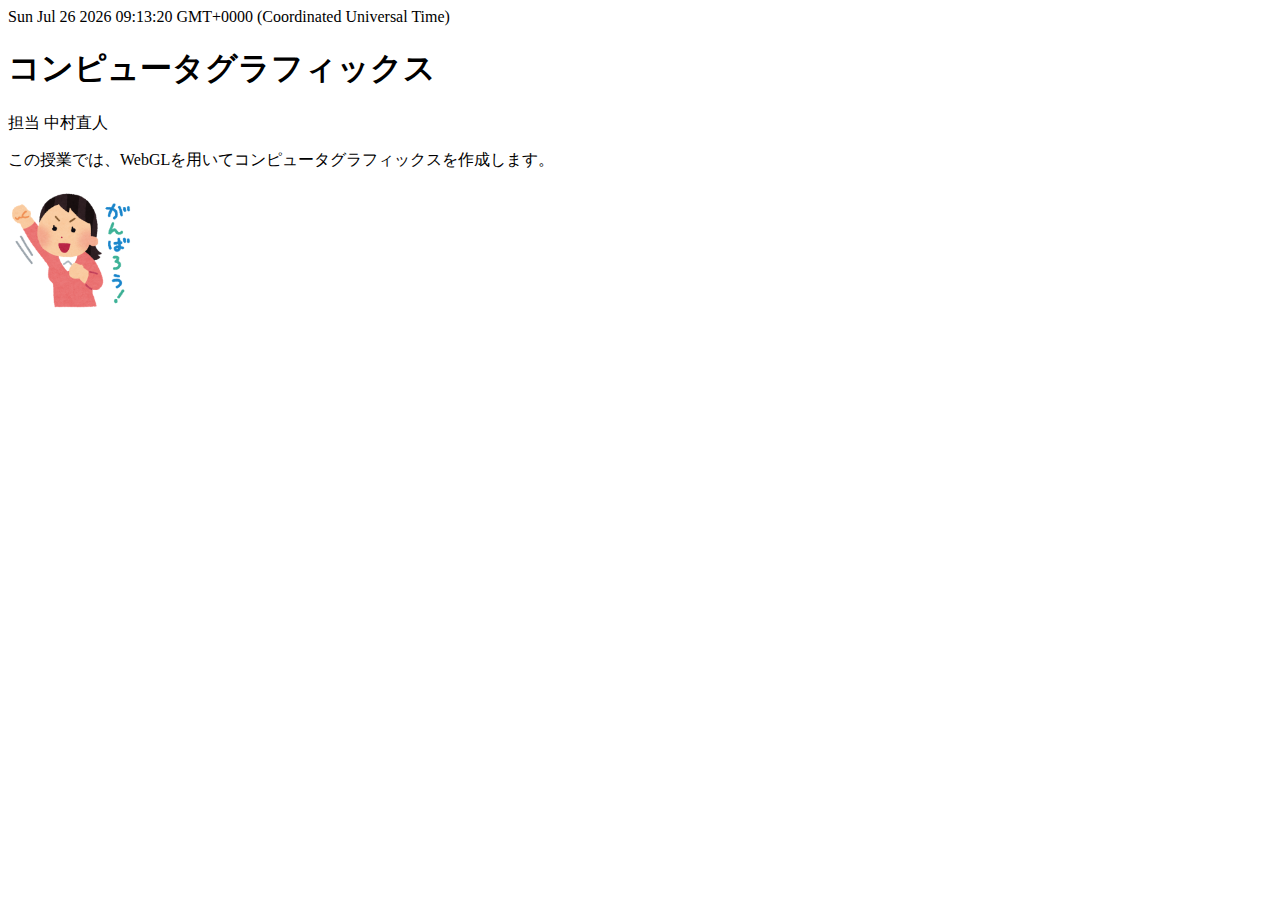
<file: index.html>
<!doctype html>
<HTML>

<HEAD>
  <meta charset="UTF-8">
  <title>JavaScriptの基礎</title>
</HEAD>

<BODY>
    <script type="text/javascript">
        today = new Date();
        document.write(today);
        document.write("<h1>コンピュータグラフィックス</h1>");
        document.write("<p>担当 中村直人</p>");
        document.write("<p>この授業では、WebGLを用いてコンピュータグラフィックスを作成します。</p>");

        var image = new Image(128,128); //image オブジェクトの作成
        image.src = "ganba.png"; //imageのソースの指定
        document.body.appendChild(image); //imageをDOM要素に組み込む
    </script>

</BODY>

</HTML>
</file>
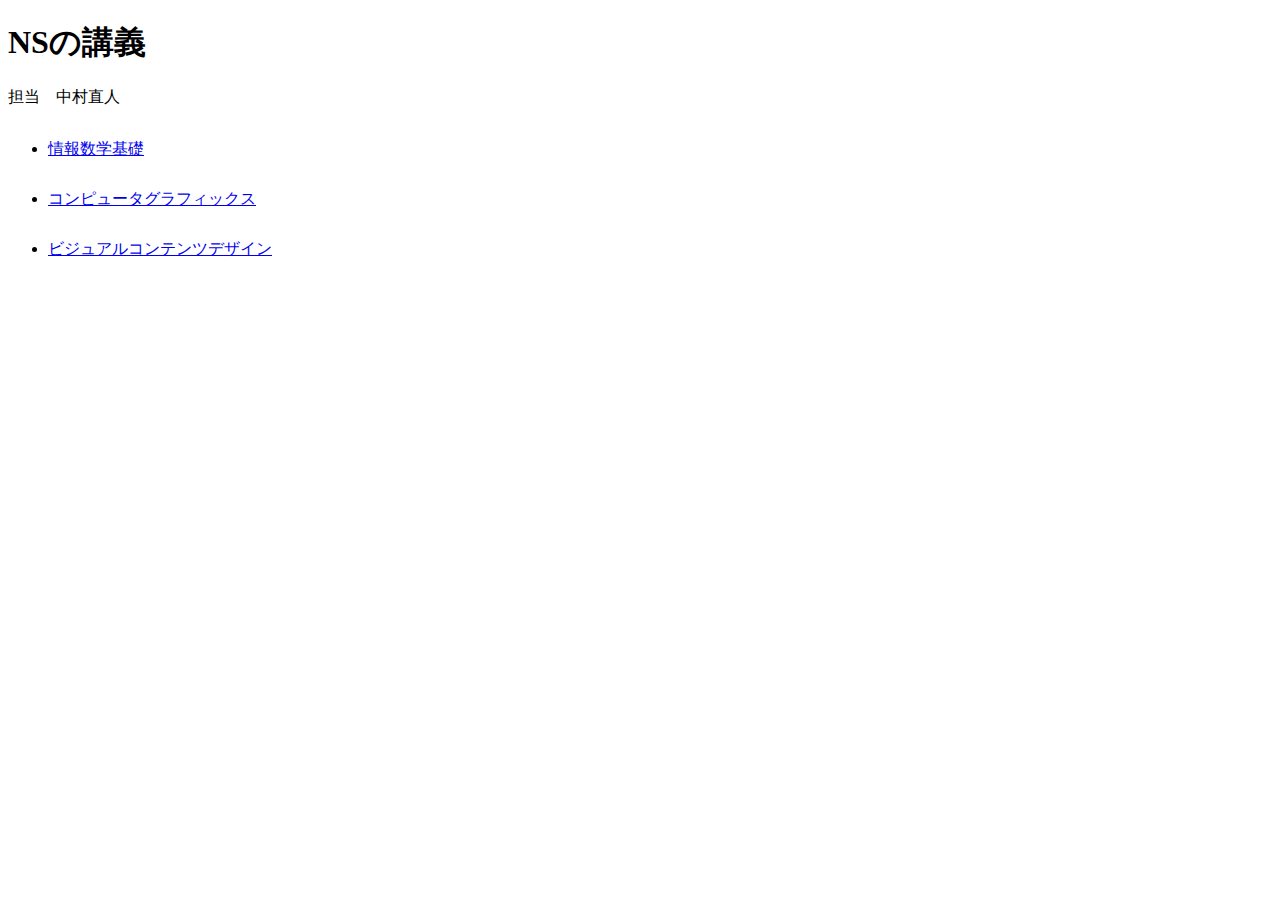
<file: VCD_02/index.html>
<!doctype html>
<html>
<head>
<meta charset="UTF-8">
<title>トップページ</title>
<link href="top.css" rel="stylesheet" type="text/css">
</head>

<body>
<h1>NSの講義</h1>
<p>担当　中村直人</p>
<ul>
  <li><a href="math.html">情報数学基礎</a></li>
  <li><a href="CG.html">コンピュータグラフィックス</a></li>
  <li><a href="VCD.html">ビジュアルコンテンツデザイン</a></li>
</ul>
</body>
</html>
</file>
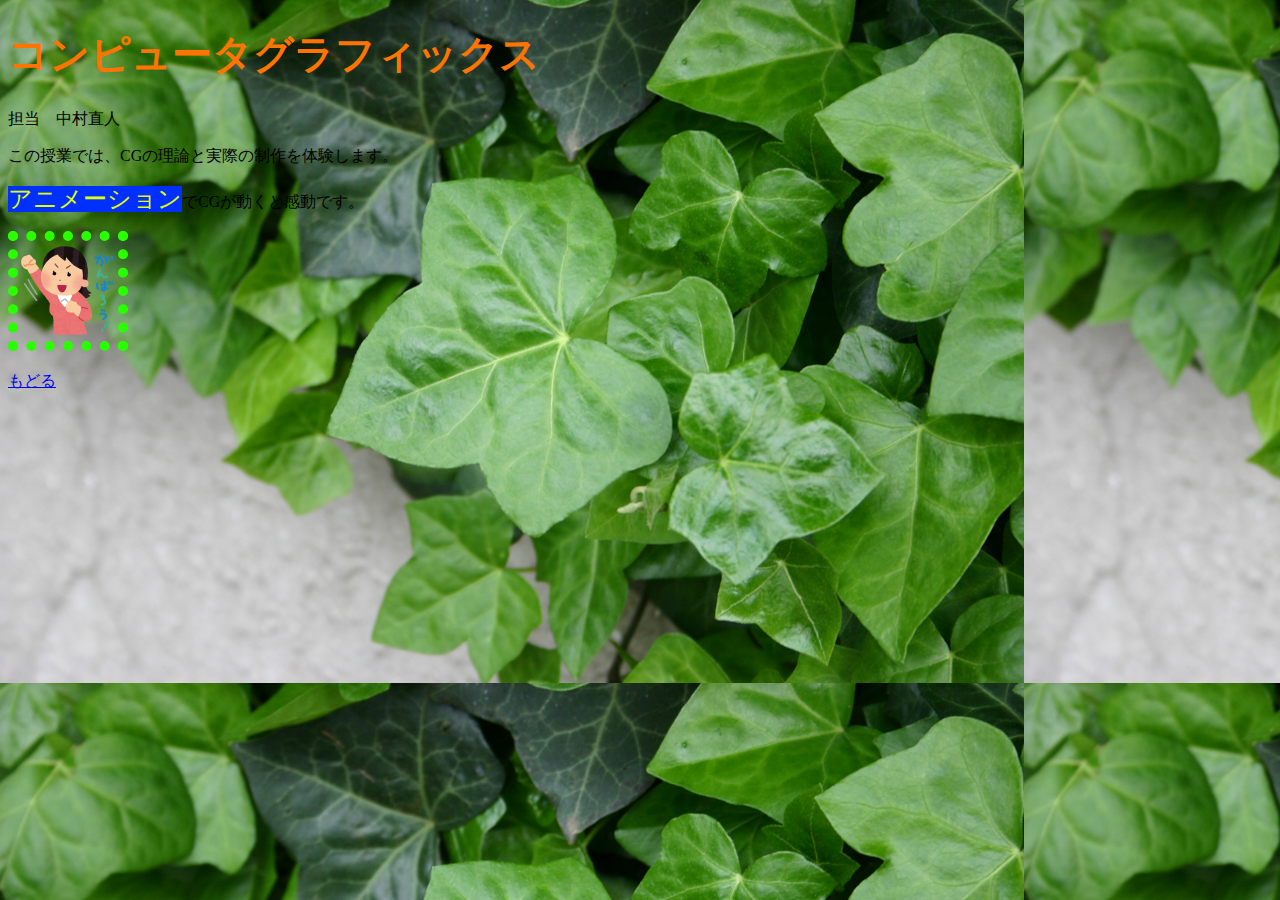
<file: VCD_02/CG.html>
<!doctype html>
<html>
<head>
<meta charset="UTF-8">
<title>CG</title>
<link href="base.css" rel="stylesheet" type="text/css">
</head>

<body>
<h1>コンピュータグラフィックス</h1>
<p>担当　中村直人</p>
<p>この授業では、CGの理論と実際の制作を体験します。</p>
<p><span class="key">アニメーション</span>でCGが動くと感動です。</p>
<p><img src="ganba.png" width="100" height="100" alt=""/></p>
<p><a href="index.html">もどる</a></p>
</body>
</html>
</file>
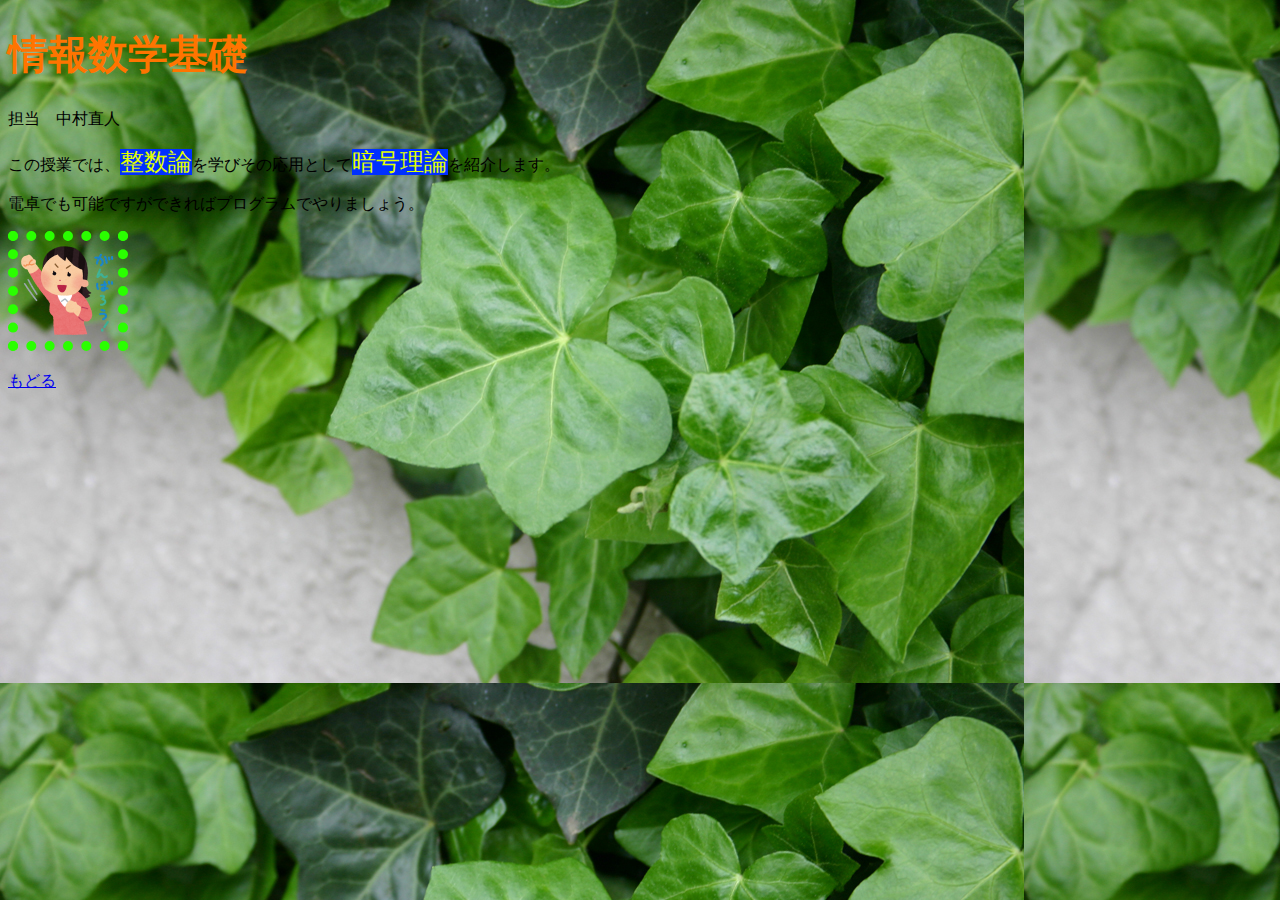
<file: VCD_02/math.html>
<!doctype html>
<html>
<head>
<meta charset="UTF-8">
<title>情報数学</title>
<link href="base.css" rel="stylesheet" type="text/css">
</head>

<body>
<h1>情報数学基礎</h1>
<p>担当　中村直人</p>
<p>この授業では、<span class="key">整数論</span>を学びその応用として<span class="key">暗号理論</span>を紹介します。</p>
<p>電卓でも可能ですができればプログラムでやりましょう。</p>
<p><img src="ganba.png" width="100" height="100" alt=""/></p>
<p><a href="index.html">もどる</a></p>
</body>
</html>
</file>
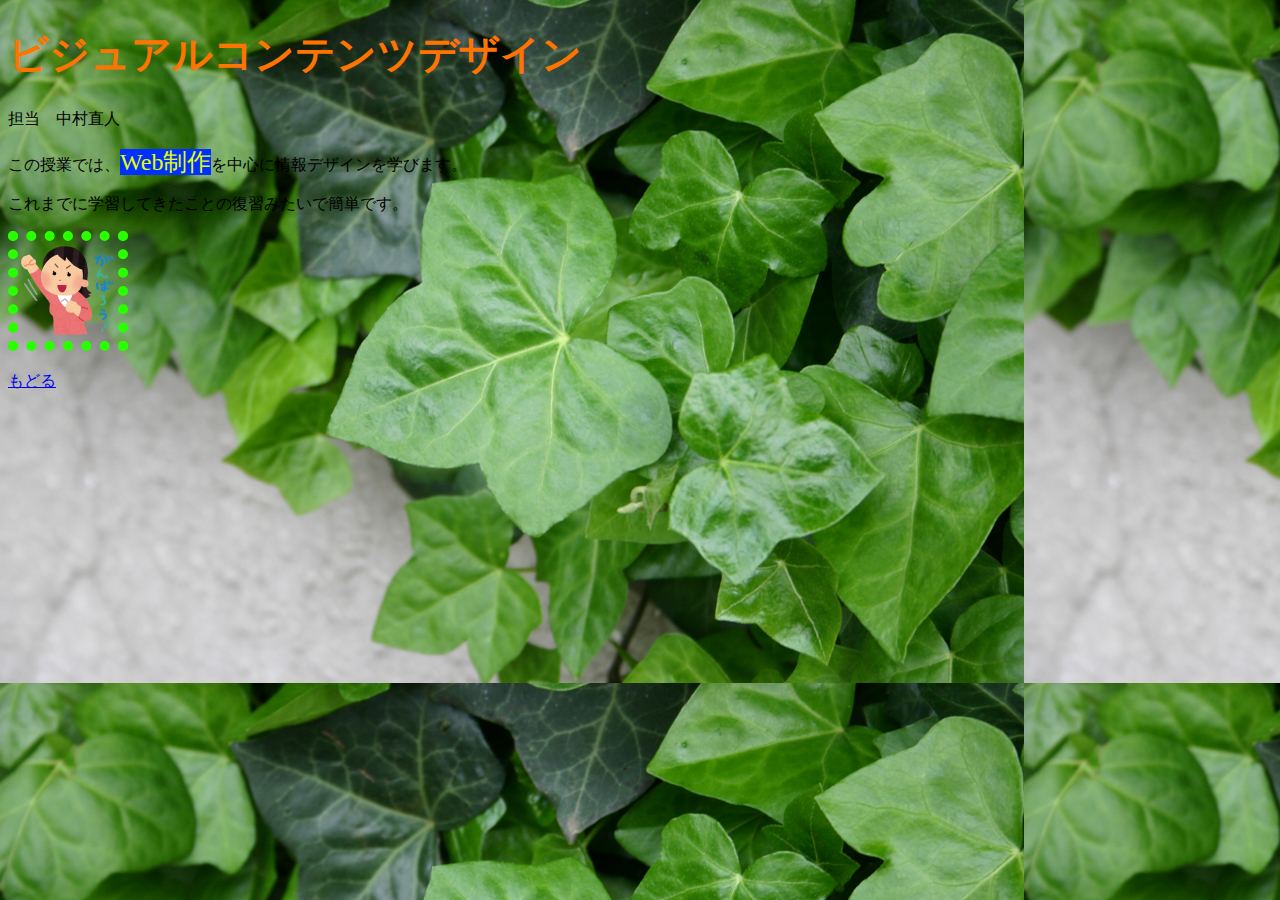
<file: VCD_02/VCD.html>
<!doctype html>
<html>
<head>
<meta charset="UTF-8">
<title>ビジュアルコンテンツデザイン</title>
<link href="base.css" rel="stylesheet" type="text/css">
</head>

<body>
<h1>ビジュアルコンテンツデザイン</h1>
<p>担当　中村直人</p>
<p>この授業では、<span class="key">Web制作</span>を中心に情報デザインを学びます。 </p>
<p>これまでに学習してきたことの復習みたいで簡単です。</p>
<p><img src="ganba.png" width="100" height="100" alt=""/></p>
<p><a href="index.html">もどる</a></p>
</body>
</html>
</file>
<file: VCD_02/top.css>
@charset "UTF-8";
ul li a {
	line-height: 50px;
}
</file>
<file: VCD_02/base.css>
@charset "UTF-8";
body h1 {
	color: #FF7400;
	font-family: "Hiragino Sans", "Hiragino Kaku Gothic ProN", Meiryo, sans-serif;
	font-size: 40px;
}
.key   {
	color: #E2FF00;
	background-color: #0030FF;
	font-size: x-large;
}
body p img {
	border: 10px dotted #2AFF00;
}

body {
	background-image: url(leaf.jpg);
	background-size: 35%
% auto;
}
</file>
